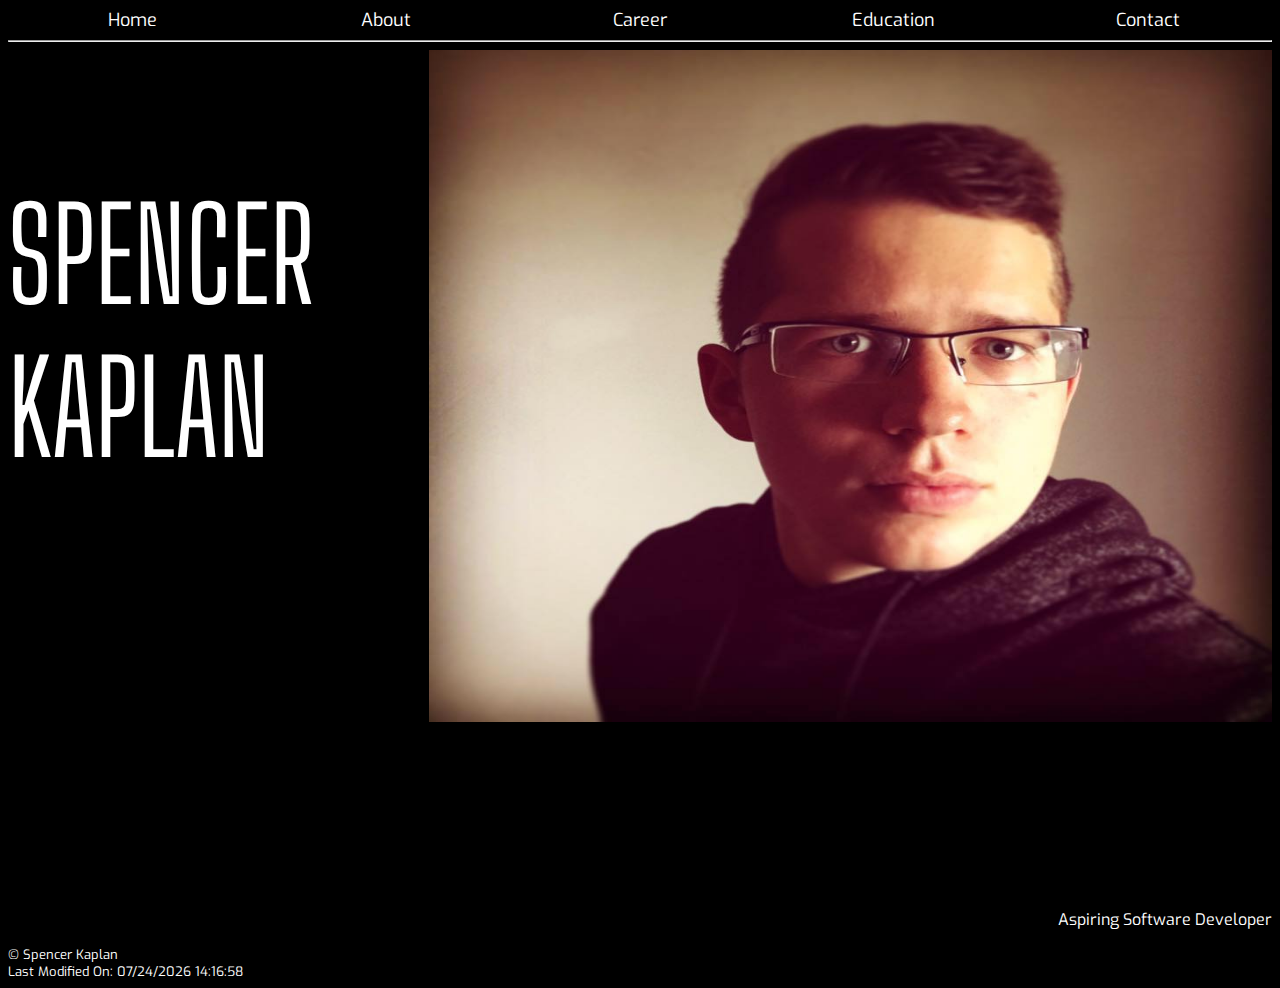
<file: index.html>
<!DOCTYPE html>
<html lang="en">
<head>
    <meta charset="UTF-8">
    <meta http-equiv="X-UA-Compatible" content="IE=edge">
    <meta name="viewport" content="width=device-width, initial-scale=1.0">
    <title>Home</title>
    <link rel="stylesheet" type="text/css" href="style.css">
    
</head>
<body>
    <div class="homemain">
        <div class="navbar">
            <section class="navbutton nav1"><a href="https://kaplanrs.github.io/">Home</a></section>
            <section class="navbutton nav2"><a href="https://kaplanrs.github.io/about/about.html">About</a></section>
            <section class="navbutton nav3"><a href="https://kaplanrs.github.io/career/career.html">Career</a></section>
            <section class="navbutton nav4"><a href="https://kaplanrs.github.io/education/education.html">Education</a></section>
            <section class="navbutton nav5"><a href="https://kaplanrs.github.io/contact/contact.html">Contact</a></section>
        </div>
        <hr>

        <div id="homegrid">
            <div id="homenameflex"><p>SPENCER <br> KAPLAN</p></div>
            

            <p id="homeaspiring">Aspiring Software Developer</p>
            
            <div id="homeimgcontainer">
                <img src="images/self.jpg" id="homeselfpic" alt="Me - Hello!">
            </div>
        </div>

        <footer>
                &copy; Spencer Kaplan <br>
                <script>
                document.write("Last Modified On: " + document.lastModified);
                </script>
        </footer>
    </div>
</body>
</html>
</file>
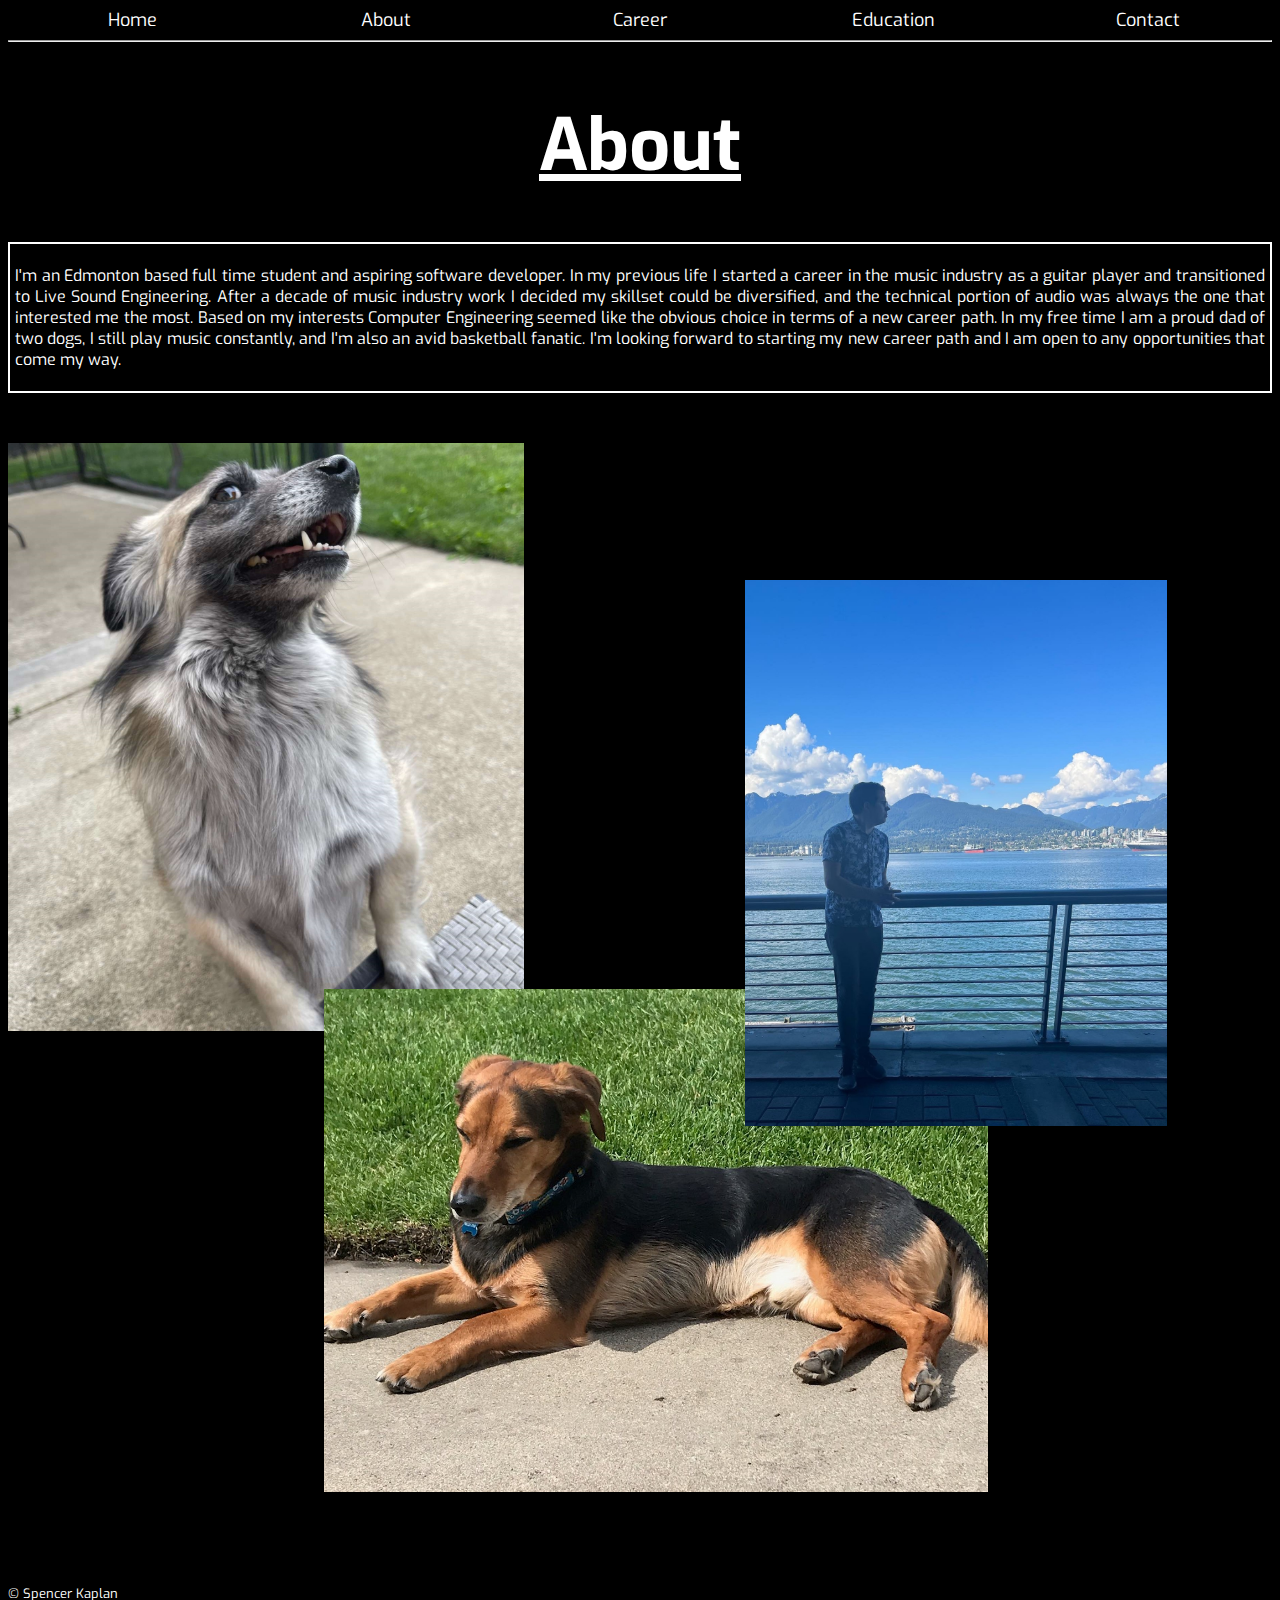
<file: about/about.html>
<!DOCTYPE html>
<html lang="en">
<head>
    <meta charset="UTF-8">
    <meta http-equiv="X-UA-Compatible" content="IE=edge">
    <meta name="viewport" content="width=device-width, initial-scale=1.0">
    <title>About</title>
    <link rel="stylesheet" type="text/css" href="../style.css">
</head>
<body>
    <div class="navbar">
        <section class="navbutton nav1"><a href="https://kaplanrs.github.io/">Home</a></section>
        <section class="navbutton nav2"><a href="https://kaplanrs.github.io/about/about.html">About</a></section>
        <section class="navbutton nav3"><a href="https://kaplanrs.github.io/career/career.html">Career</a></section>
        <section class="navbutton nav4"><a href="https://kaplanrs.github.io/education/education.html">Education</a></section>
        <section class="navbutton nav5"><a href="https://kaplanrs.github.io/contact/contact.html">Contact</a></section>
    </div>
    <hr>

    <div class="aboutgrid">
        <h1 id="abouttitle">About</h1>
        
        <div id="abouttext">
            <p>
                I'm an Edmonton based full time student and aspiring software developer. In my previous life I started a career in the
                music industry as a guitar player and transitioned to Live Sound Engineering. After a decade of music industry work I
                decided my skillset could be diversified, and the technical portion of audio was always the one that interested me the most.
                Based on my interests Computer Engineering seemed like the obvious choice in terms of a new career path. In my free time I am a 
                proud dad of two dogs, I still play music constantly, and I'm also an avid basketball fanatic. I'm looking forward to starting 
                my new career path and I am open to any opportunities that come my way.
            </p>
        </div>

        <div id="aboutimagesgrid">
            <div id="dogimgcontainer1"><img src="../images/artie.jpg" id="dogpic1" alt="Artie"></div>
            <div id="dogimgcontainer2"><img src="../images/dexter.jpg" id="dogpic2" alt="Dexter"></div>
            <div id="mecontainer"><img src="../images/self2.jpg" id="mepic" alt="Me"></div>
        </div>
    </div>

    <footer>
        &copy; Spencer Kaplan <br>
        <script>
        document.write("Last Modified On: " + document.lastModified);
        </script>
    </footer>
</body>
</html>
</file>
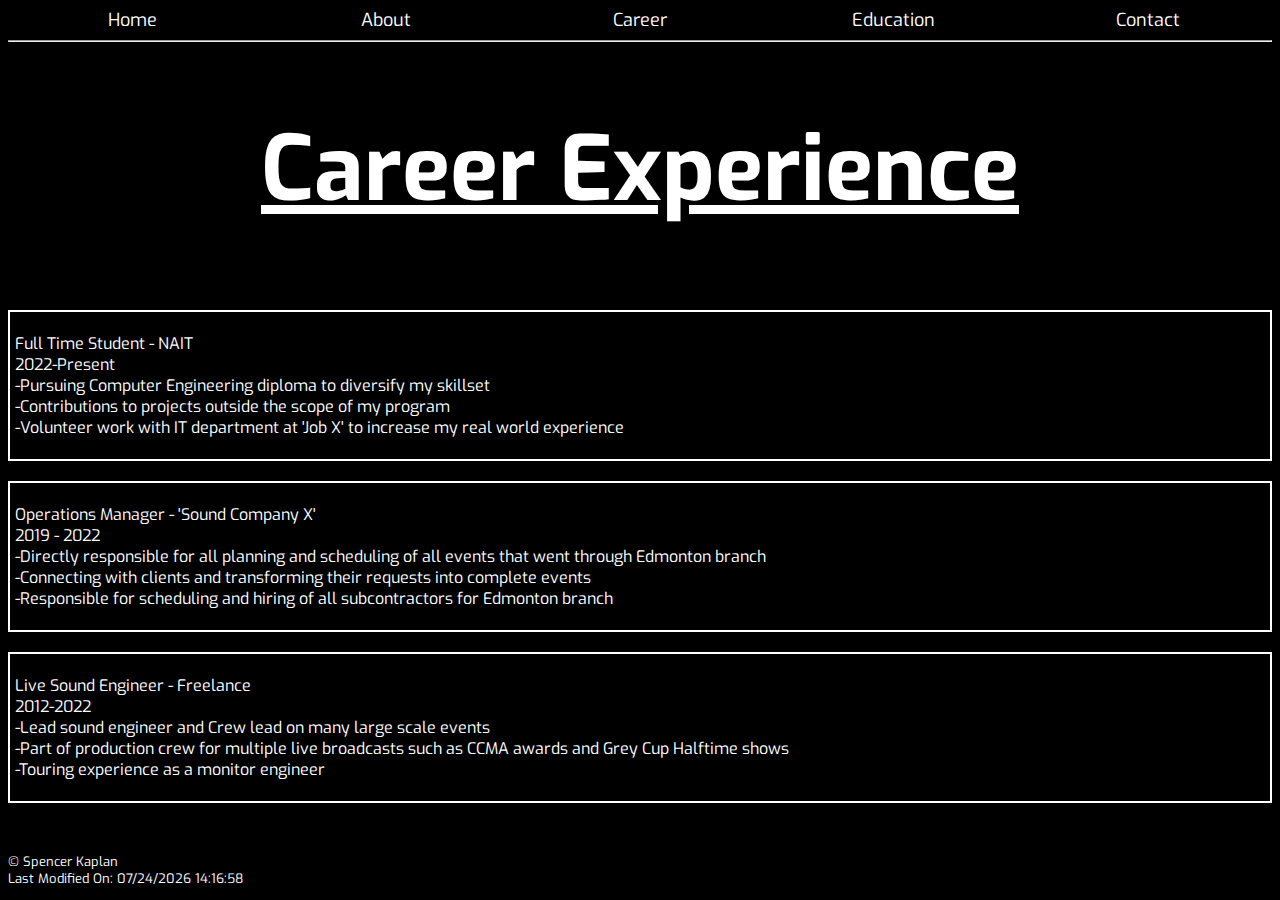
<file: career/career.html>
<!DOCTYPE html>
<html lang="en">
<head>
    <meta charset="UTF-8">
    <meta http-equiv="X-UA-Compatible" content="IE=edge">
    <meta name="viewport" content="width=device-width, initial-scale=1.0">
    <title>Career</title>
    <link rel="stylesheet" type="text/css" href="../style.css">
</head>
<body>
    <div class="navbar">
        <section class="navbutton nav1"><a href="https://kaplanrs.github.io/">Home</a></section>
        <section class="navbutton nav2"><a href="https://kaplanrs.github.io/about/about.html">About</a></section>
        <section class="navbutton nav3"><a href="https://kaplanrs.github.io/career/career.html">Career</a></section>
        <section class="navbutton nav4"><a href="https://kaplanrs.github.io/education/education.html">Education</a></section>
        <section class="navbutton nav5"><a href="https://kaplanrs.github.io/contact/contact.html">Contact</a></section>
    </div>
    <hr>

    <div id="careergrid">
        <div id="careertitle">
            <h1>Career Experience</h1>
        </div>
        
        <div id="careerstudent">
            <p>
                Full Time Student - NAIT<br>
                2022-Present<br>
                -Pursuing Computer Engineering diploma to diversify my skillset<br>
                -Contributions to projects outside the scope of my program<br>
                -Volunteer work with IT department at 'Job X' to increase my real world experience<br>
            </p>
        </div>

        <div id="careermanager">
            <p>
                Operations Manager - 'Sound Company X'<br>
                2019 - 2022<br>
                -Directly responsible for all planning and scheduling of all events that went through Edmonton branch<br>
                -Connecting with clients and transforming their requests into complete events<br>
                -Responsible for scheduling and hiring of all subcontractors for Edmonton branch<br>
            </p>
        </div>

        <div id="careersound">
            <p>
                Live Sound Engineer - Freelance<br>
                2012-2022<br>
                -Lead sound engineer and Crew lead on many large scale events<br>
                -Part of production crew for multiple live broadcasts such as CCMA awards and Grey Cup Halftime shows<br>
                -Touring experience as a monitor engineer<br>
            </p>
        </div>

    </div>
    <footer>
        &copy; Spencer Kaplan <br>
        <script>
        document.write("Last Modified On: " + document.lastModified);
        </script>
    </footer>
</body>
</html>
</file>
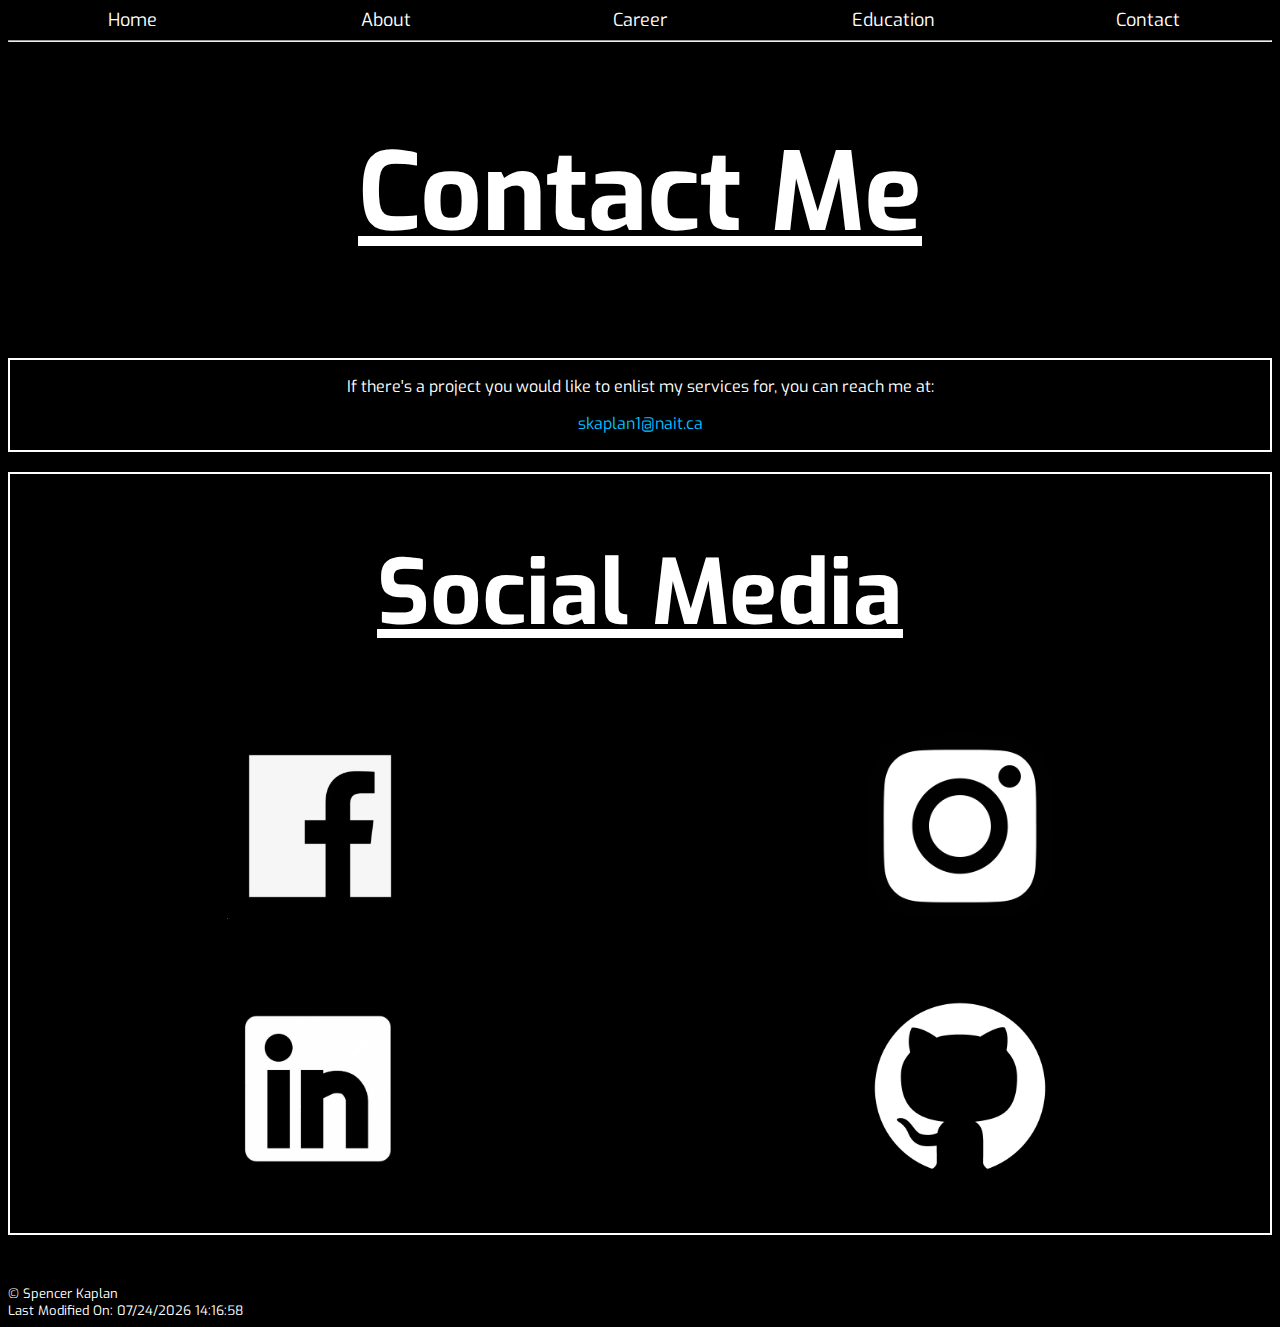
<file: contact/contact.html>
<!DOCTYPE html>
<html lang="en">
<head>
    <meta charset="UTF-8">
    <meta http-equiv="X-UA-Compatible" content="IE=edge">
    <meta name="viewport" content="width=device-width, initial-scale=1.0">
    <title>Contact</title>
    <link rel="stylesheet" type="text/css" href="../style.css">
</head>
<body>
    <div class="navbar">
        <section class="navbutton nav1"><a href="https://kaplanrs.github.io/">Home</a></section>
        <section class="navbutton nav2"><a href="https://kaplanrs.github.io/about/about.html">About</a></section>
        <section class="navbutton nav3"><a href="https://kaplanrs.github.io/career/career.html">Career</a></section>
        <section class="navbutton nav4"><a href="https://kaplanrs.github.io/education/education.html">Education</a></section>
        <section class="navbutton nav5"><a href="https://kaplanrs.github.io/contact/contact.html">Contact</a></section>
    </div>
    <hr>

    <div id="contactgrid">
        <h1 id="contacttitle">Contact Me</h1>
        
        <div id="contactemailcontainer">
            <p>
                If there's a project you would like to enlist my services for, you can reach me at:
            </p>

            <p>
                <span id="email">skaplan1@nait.ca</span>
            </p>
        </div>

        <div id="socialmediacontainer">
            <h1 id="socialmediatitle">Social Media</h1>
            <a id="facebooklink" href="https://www.facebook.com/"><img id="facebooklogo" src="../images/facebook.png" alt="Facebook"></a>
            <a id="instagramlink" href="https://www.instagram.com/"><img id="instagramlogo" src="../images/instagram.png" alt="Instagram"></a>
            <a id="linkedinlink" href="https://www.linkedin.com/"><img id="linkedinlogo" src="../images/linkedin.png" alt="LinkedIn"></a>
            <a id="githublink" href="https://github.com/"><img id="githublogo" src="../images/github.png" alt="Github"></a>
        </div>
    </div>

    <footer>
        &copy; Spencer Kaplan <br>
        <script>
        document.write("Last Modified On: " + document.lastModified);
        </script>
    </footer>
</body>
</html>
</file>
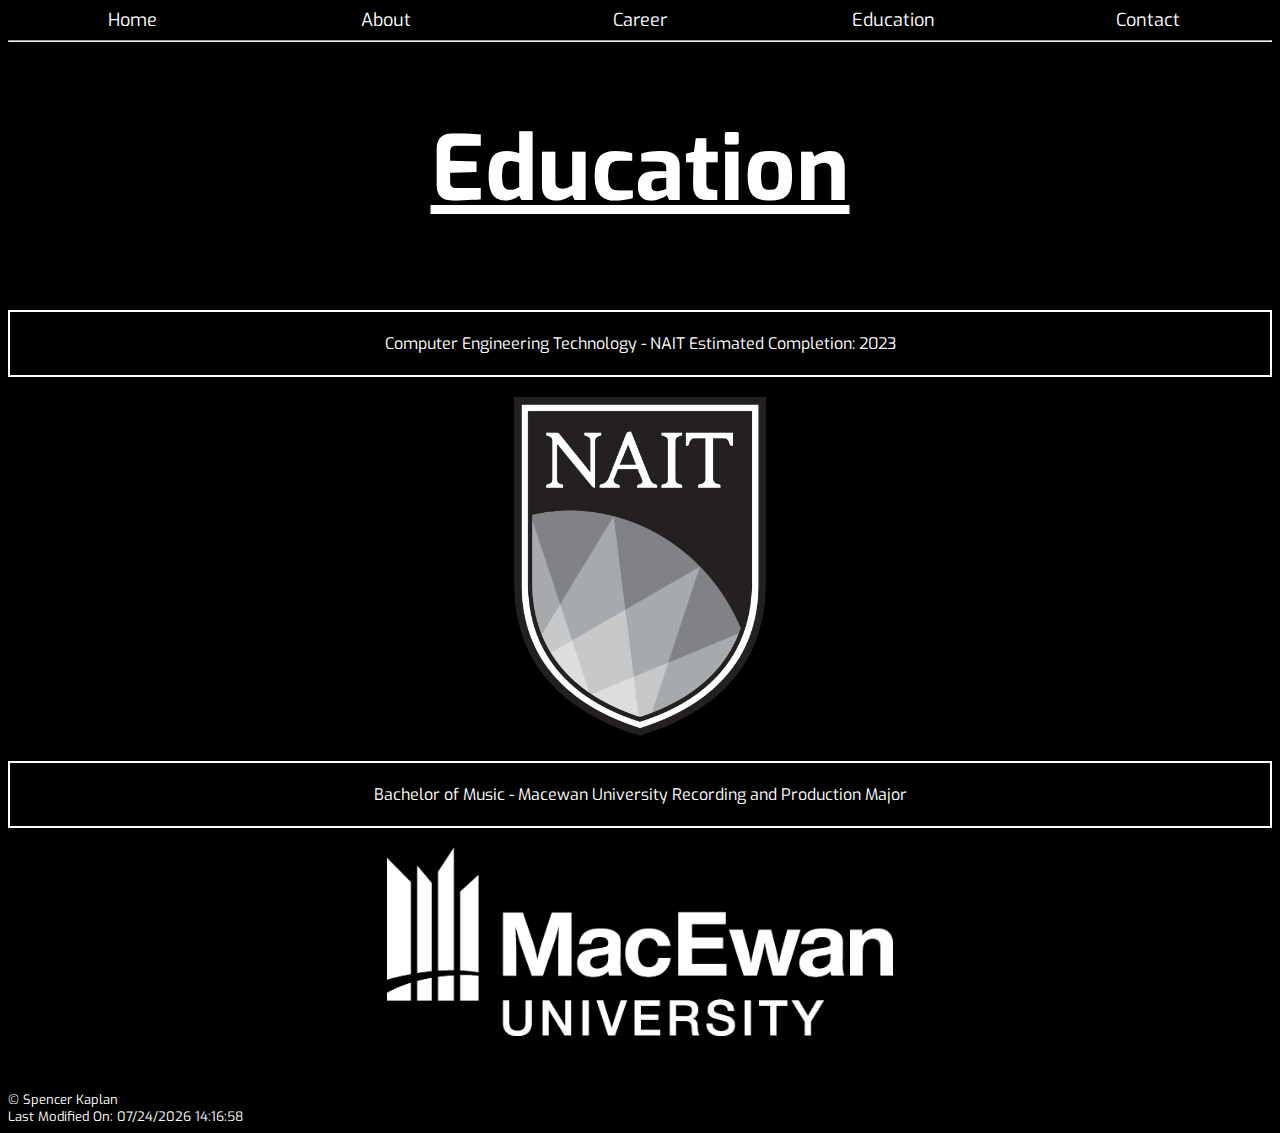
<file: education/education.html>
<!DOCTYPE html>
<html lang="en">
<head>
    <meta charset="UTF-8">
    <meta http-equiv="X-UA-Compatible" content="IE=edge">
    <meta name="viewport" content="width=device-width, initial-scale=1.0">
    <title>Education</title>
    <link rel="stylesheet" type="text/css" href="../style.css">
</head>
<body>
    <div class="navbar">
        <section class="navbutton nav1"><a href="https://kaplanrs.github.io/">Home</a></section>
        <section class="navbutton nav2"><a href="https://kaplanrs.github.io/about/about.html">About</a></section>
        <section class="navbutton nav3"><a href="https://kaplanrs.github.io/career/career.html">Career</a></section>
        <section class="navbutton nav4"><a href="https://kaplanrs.github.io/education/education.html">Education</a></section>
        <section class="navbutton nav5"><a href="https://kaplanrs.github.io/contact/contact.html">Contact</a></section>
    </div>
    <hr>
    <div id="educationgrid">
        <div id="educationtitle">
            <h1>Education</h1>
        </div>

        <div id="educationnait">
            <p>
                Computer Engineering Technology - NAIT
                Estimated Completion: 2023
            </p>
        </div>

        <div id="imgcontainernait"><img id="imgnait" src="../images/naitlogo.jpg" alt="NAIT Logo"></div>

        <div id="educationmacewan">        
            <p>
                Bachelor of Music - Macewan University
                Recording and Production Major
            </p>
        </div>

        <div id="imgcontainermacewan"><img id="imgmacewan" src="../images/macewanlogo.png" alt="Macewan Logo"></div>
    </div>
    <footer>
        &copy; Spencer Kaplan <br>
        <script>
        document.write("Last Modified On: " + document.lastModified);
        </script>
    </footer>
</body>
</html>
</file>
<file: style.css>
/*#region Fonts*/
@import url('https://fonts.googleapis.com/css2?family=Big+Shoulders+Display:wght@400;500;600;700;800;900&display=swap');
@import url('https://fonts.googleapis.com/css2?family=Exo:ital,wght@0,100;0,200;0,300;0,400;1,100;1,200;1,300&display=swap');
/*#endregion*/

/*#region Multipage Styles*/
body {background-color: black;
color: white;
font-family: 'Exo';}

a {text-decoration: none;
color: white;}

.navbutton:hover {background-color: white;
color: black;
border-radius: 2px;}

.navbutton:hover > a {color: black;
margin-left: auto;
margin-right: auto;}

.navbutton {
font-size: large;
color: white;
text-align: center;}

@keyframes fadeIn1 {
0% { opacity: 0; }
10% { opcaity: 0;}
100% { opacity: 1; }}

@keyframes fadeIn2 {
0% { opacity: 0; }
25% {opacity: 0;}
100% { opacity: 1; }}

@keyframes fadeIn3 {
0% { opacity: 0; }
50% { opacity: 0;}
100% { opacity: 1; }}

.navbar {display:grid;
grid-template-columns: repeat(5, 1fr);
grid-gap: 5px;}

footer {position: relative;
left: 0;
bottom: 0;
width: 100%;
font-size: small;}
/*#endregion*/

/*#region Home Styles*/

#homegrid {display: grid;    
grid-template-columns: repeat(3, 1fr) ;
grid-template-rows: 1fr 1fr 1fr 1fr;
}

#homenameflex {display: flex;
grid-column: 1/1;
grid-row: 1/span 1;
text-align: right;
font-family: 'Big Shoulders Display';
font-weight: 400;
font-size: 10vw;
animation: fadeIn1 8s;}


#homename {font-family: 'Big Shoulders Display';
font-weight: 400;
font-size: 12vw;
display: inline-block;
animation: fadeIn1 8s;
}

#homeaspiring {display: flex;
grid-column: 3/3;
grid-row: 4/4;
text-align: right;
font-weight: 400;
animation: fadeIn3 4s;
}

#homeimgcontainer {display: flex;
flex-wrap: wrap;
grid-column: 1/span 3;
grid-row: 2/span 2;
}

#homeselfpic {margin: auto;
width: 100%;
height: 100%;
animation: fadeIn2 5s;
}

footer {position: relative;
left: 0;
bottom: 0;
width: 100%;
font-size: small;}

.nav1 {grid-column: 1/1;}
.nav2 {grid-column: 2/2;}
.nav3 {grid-column: 3/3;}
.nav4 {grid-column: 4/4;}
.nav5 {grid-column: 5/5;}
/*#endregion*/

/*#region About Styles*/
.aboutgrid {display: grid;
grid-template-columns: auto;
grid-template-rows: auto;
margin-bottom: 50px;}

#abouttitle {text-align: center;
text-decoration: underline;}

#abouttext {border: white solid 2px;
text-align: justify;
padding: 5px;
margin-bottom: 50px;}

#aboutimagesgrid {display: grid;
grid-template-columns: repeat(12, 1fr);
grid-template-rows: repeat(8, 1fr);}

#dogimgcontainer1 {grid-column: 1/span 7;
grid-row: 1/span 5;}

#dogimgcontainer2 {grid-column: 4/span 7;
grid-row: 5/span 5;}

#mecontainer {grid-column: 8/span 4;
grid-row: 2/span 4;}

#dogpic1 {width: 80%;}

#dogpic2 {width: 100%}

#mepic {width: 125%;
height: 100%;}

/*#endregion*/

/*#region Career Styles*/
#careergrid {display: grid;
grid-gap: 20px;
margin-bottom: 50px;
}

#careertitle {text-decoration: underline;
text-align: center;    
}

#careerstudent {border: white solid 2px;
text-align: justify;
padding: 5px;}

#careermanager {border: white solid 2px;
text-align: justify;
padding: 5px;}

#careersound {border: white solid 2px;
text-align: justify;
padding: 5px;}
/*#endregion*/

/*#region Education Styles*/
#educationgrid {display:grid;
grid-gap: 20px;
margin-bottom: 50px;}

#educationtitle {text-decoration: underline;
text-align: center;}

#educationnait {border: white solid 2px;
text-align: center;
padding: 5px}

#educationmacewan {border: white solid 2px;
text-align: center;
padding: 5px}

#imgnait {width: 50%;
margin-left: 25%;
}

#imgmacewan{width: 75%;
margin-left: 12.5%;}
/*#endregion*/

/*#region Contact Styles*/
#contactgrid {display: grid;
grid-gap: 20px;}

#contacttitle {text-align: center;
text-decoration: underline;}

#socialmediacontainer {border: white solid 2px;
display: grid;
grid-template-columns: 1fr 1fr;
grid-template-rows: 1fr 1fr 1fr;
grid-gap: 20px;
margin-bottom: 50px;}

#socialmediatitle {text-decoration: underline;
text-align: center;
grid-column: 1/span 2;
grid-row: 1/1;}

#contactemailcontainer {border: white solid 2px;
text-align: center;}

#email {color:deepskyblue;}

#facebooklink {grid-column: 1/1;
grid-row: 2/2;}

#instagramlink {grid-column: 2/2;
grid-row: 2/2;}

#linkedinlink {grid-column: 1/1;
grid-row: 3/3;}

#githublink {grid-column: 2/2;
grid-row: 3/3;}

#facebooklogo {width: 50%;
margin-left: 25%;}

#instagramlogo {width: 50%;
margin-left: 25%;}

#linkedinlogo {width: 50%;
margin-left: 25%;}

#githublogo {width: 50%;
margin-left: 25%;
padding-bottom: 25px;}
/*#endregion*/

/*#region Desktop Design*/
@media screen and ( min-width : 800px ) {
    #homegrid {grid-template-columns: repeat(3, 1fr);
    grid-template-rows: repeat(4, 25%);}

    #homenameflex {grid-column: 1/span 1;
    grid-row: 1/span 1;
    text-align: left;}

    #homeaspiring {grid-column: 3/span 1;
    grid-row: 4/span 1;
    justify-self: right;
    align-self: end;}

    #homeimgcontainer{grid-column: 2/span 2;
    grid-row: 1/span 3;}

    #abouttitle {font-size: 8vh;}

    #dogpic1 {width: 70%}
    
    #dogpic2 {width: 90%}
    
    #mepic {width: 100%}
    
    #careertitle {font-size: 5vh;}

    #educationtitle {font-size: 5vh;}

    #imgnait {width: 20%;
    margin-left: 40%;}

    #imgmacewan {width: 40%;
    margin-left: 30%;}

    #contacttitle {font-size: 12vh;}

    #socialmediatitle {font-size: 10vh;}

    #facebooklogo, #instagramlogo, #linkedinlogo, #githublogo {
    width:30%;
    margin-left: 35%;}
}
/*#endregion*/
</file>
